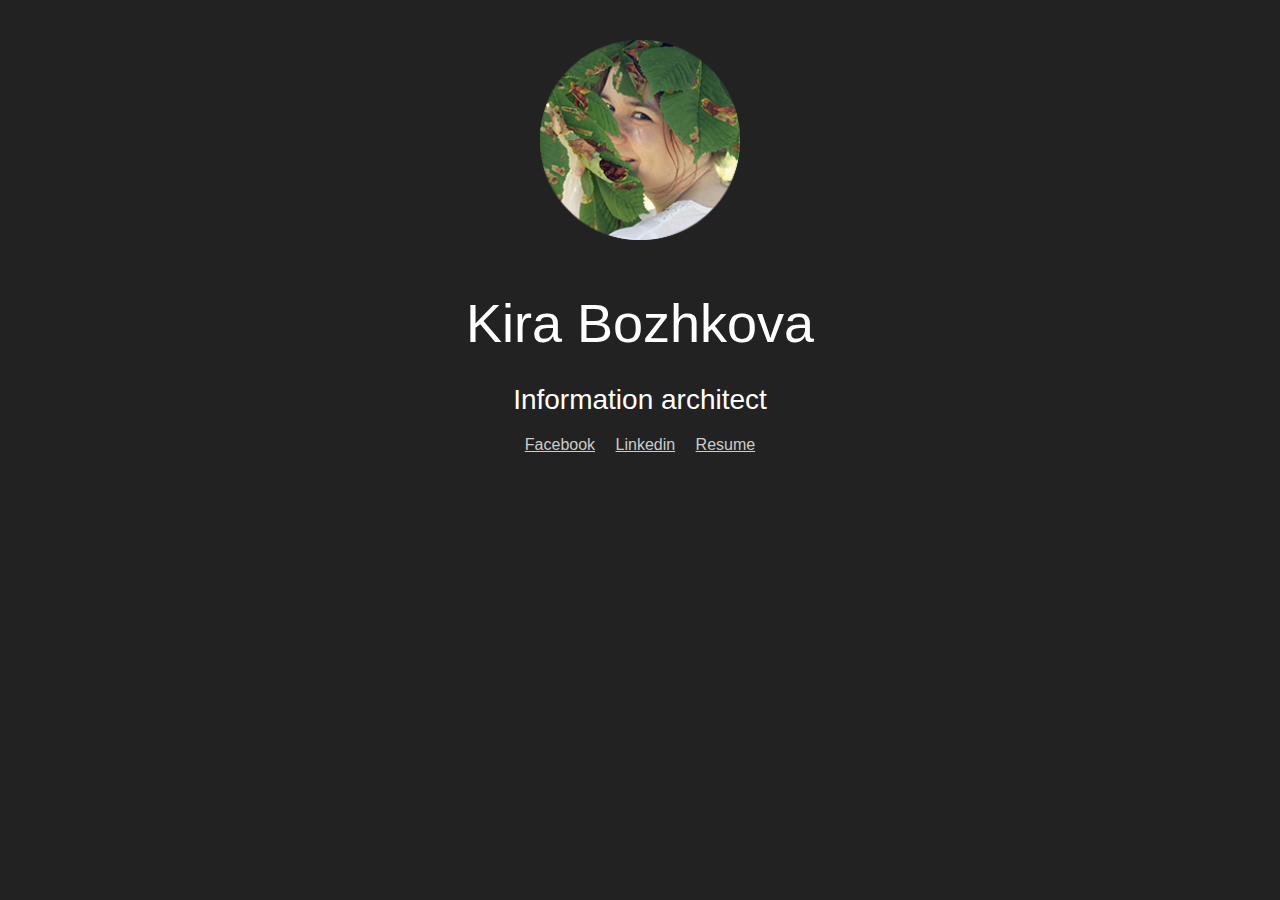
<file: index.html>
<!DOCTYPE html>
<html lang="eng">
	<head>
		<meta http-equiv="Content-Type" content="text/html; charset=UTF-8" />
		<meta name="google-site-verification" content="p8AFF_AMhijFlT4TxJLYm2IHUby65gqdikZz8fgAHa8" />
		<title>Doing things here I am</title>
		
		<link href="css/normalize.css" rel="stylesheet">
		<link href="css/style.css" rel="stylesheet">
	
		<script>
		  (function(i,s,o,g,r,a,m){i['GoogleAnalyticsObject']=r;i[r]=i[r]||function(){
		  (i[r].q=i[r].q||[]).push(arguments)},i[r].l=1*new Date();a=s.createElement(o),
		  m=s.getElementsByTagName(o)[0];a.async=1;a.src=g;m.parentNode.insertBefore(a,m)
		  })(window,document,'script','//www.google-analytics.com/analytics.js','ga');
		
		  ga('create', 'UA-21934270-2', 'doing-things.com');
		  ga('send', 'pageview');
		
		</script>
			
		<script type="text/javascript">

		  var _gaq = _gaq || [];
		  _gaq.push(['_setAccount', 'UA-21934270-2']);
		  _gaq.push(['_trackPageview']);
		
		  (function() {
		    var ga = document.createElement('script'); ga.type = 'text/javascript'; ga.async = true;
		    ga.src = ('https:' == document.location.protocol ? 'https://ssl' : 'http://www') + '.google-analytics.com/ga.js';
		    var s = document.getElementsByTagName('script')[0]; s.parentNode.insertBefore(ga, s);
		  })();
		
		</script>
		
	</head>


	<body id="index">
		<img class="avatar" src="img/me_leafs.png" height="200" width="200" alt="Here I am">
		<h1>Kira Bozhkova</h1>
		<h3>Information architect</h3>
		
		<ul class="social-contacts">
			<li><a href="https://www.facebook.com/kirchenn">Facebook</a></li>   
			<li><a href="http://www.linkedin.com/in/kirchenn/">Linkedin</a></li>   
			<li><a href="/resume.html">Resume</a></li>
		</ul>
	
	</body>

</html>
</file>
<file: css/style.css>
body {
	background:#fff;
	color: black;
	font: normal 16px Helvetica, Arial !important;
	background-position: left center;
	background-size: cover;
	padding: 40px;
}

body#index {
	background:#222;
	text-align: center;
	color: white;
	font: normal 16px Helvetica, Arial !important;	
	background-position: left center;
	background-size: cover;
	background-repeat: no-repeat;
	padding: 40px;
}

a {
	color: #ccc;
}

a:hover {
	color: #fff;
}

img.avatar  {
	margin-bottom: 12px;
}

h1 {
	font: normal 54px Helvetica, Arial !important;
}

h3 {
	font: normal 28px Helvetica, Arial !important;
	margin-top: -6px;
}

ul.social-contacts {
	list-style: none;
	padding: 10px 0px 0px 0px;
	
	width:260px;
	height: 32px;
	text-align: center;
	margin: -18px auto 0px auto;
}

.social-contacts li {
	display:inline;
	padding: 0px 8px 0px 8px;
}

#footer {
   position:fixed;
   left:0px;
   bottom:0px;
   height:30px;
   width:100%;
   background:rgba(150, 150, 150, 0.5);
   text-align: left;
   padding: 10px 40px 0px 40px;
}

/* IE 6 */
* html #footer {
   position:absolute;
   top:expression((0-(footer.offsetHeight)+(document.documentElement.clientHeight ? document.documentElement.clientHeight : document.body.clientHeight)+(ignoreMe = document.documentElement.scrollTop ? document.documentElement.scrollTop : document.body.scrollTop))+'px');
}
</file>
